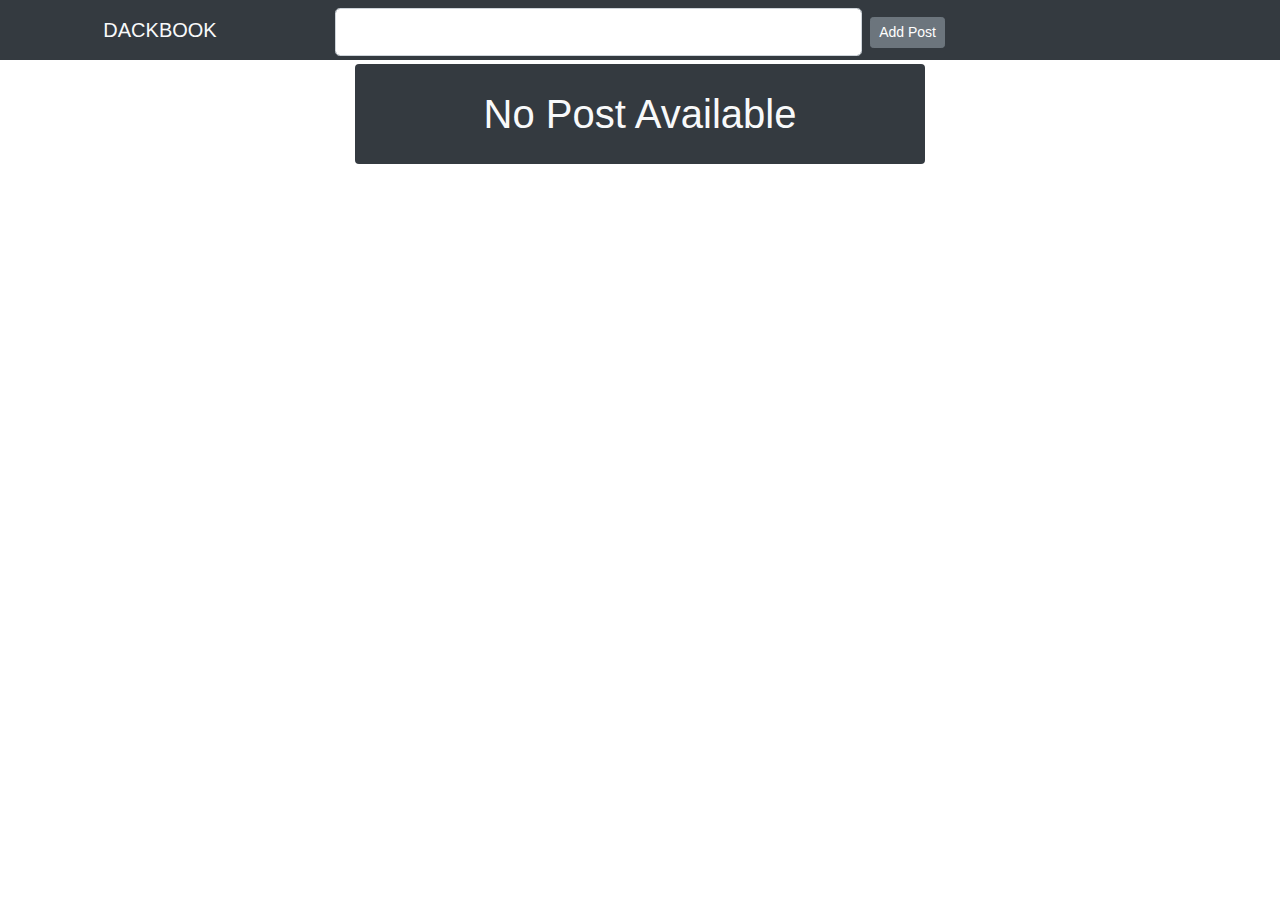
<file: index.html>
<!doctype html>
<html lang="en">
<head>
  <meta charset="utf-8">
  <title>Exam</title>
  <base href="https://dacexam.github.io/180840320016/">
  <meta name="viewport" content="width=device-width, initial-scale=1">
  <link rel="icon" type="image/x-icon" href="favicon.ico">
<link rel="stylesheet" href="styles.d3764883b156711432b4.css"></head>
<body>
  <app-root></app-root>
<script type="text/javascript" src="runtime.ec2944dd8b20ec099bf3.js"></script><script type="text/javascript" src="polyfills.c6871e56cb80756a5498.js"></script><script type="text/javascript" src="main.a5205da9cfb66c33f387.js"></script></body>
</html>
</file>
